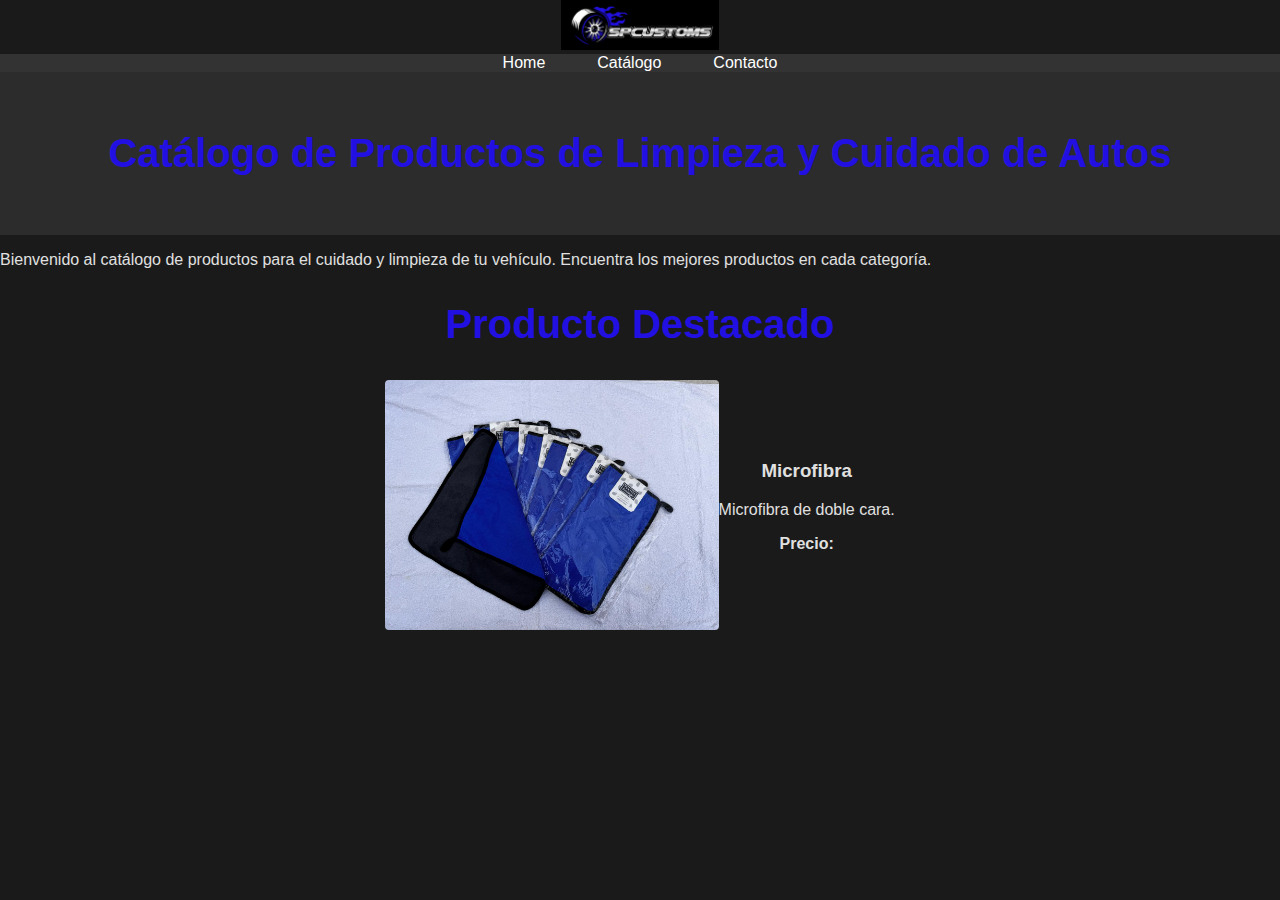
<file: index.html>
<!DOCTYPE html>
<html lang="es">
<head>
    <meta charset="UTF-8">
    <meta name="viewport" content="width=device-width, initial-scale=1.0">
    <title>Catálogo de Productos</title>
    <link rel="stylesheet" href="style.css">
</head>
<body>
    <!-- Menú de Navegación (Menú Hamburguesa) -->
    <nav>
        <div class="logo">
            <a href="index.html">
                <img src="imagenes/Logo.jpeg" alt="Logo de la Empresa">
            </a>
        </div>
        <div class="menu-toggle" id="menu-toggle">
            <div class="barra"></div>
            <div class="barra"></div>
            <div class="barra"></div>
        </div>
        
        <ul class="menu" id="menu">
            <li><a href="index.html">Home</a></li>
            <li><a href="catalogo.html">Catálogo</a></li>
            <li><a href="contacto.html">Contacto</a></li>
        </ul>
    </nav>

    <!-- Encabezado -->
    <header>
        <h1>Catálogo de Productos de Limpieza y Cuidado de Autos</h1>
    </header>

    <!-- Sección de Bienvenida -->
    <section>
        <p>Bienvenido al catálogo de productos para el cuidado y limpieza de tu vehículo. Encuentra los mejores productos en cada categoría.</p>
    </section>

    
    <body id="index-page">
    <section id="producto-actual">
        <h2>Producto Destacado</h2>
        <div id="producto-container" class="producto-container">
            <!-- Aquí se mostrarán los productos dinámicamente -->
        </div>
    </section>
    </body>

    <script src="script.js"></script>
</body>
</html>
</file>
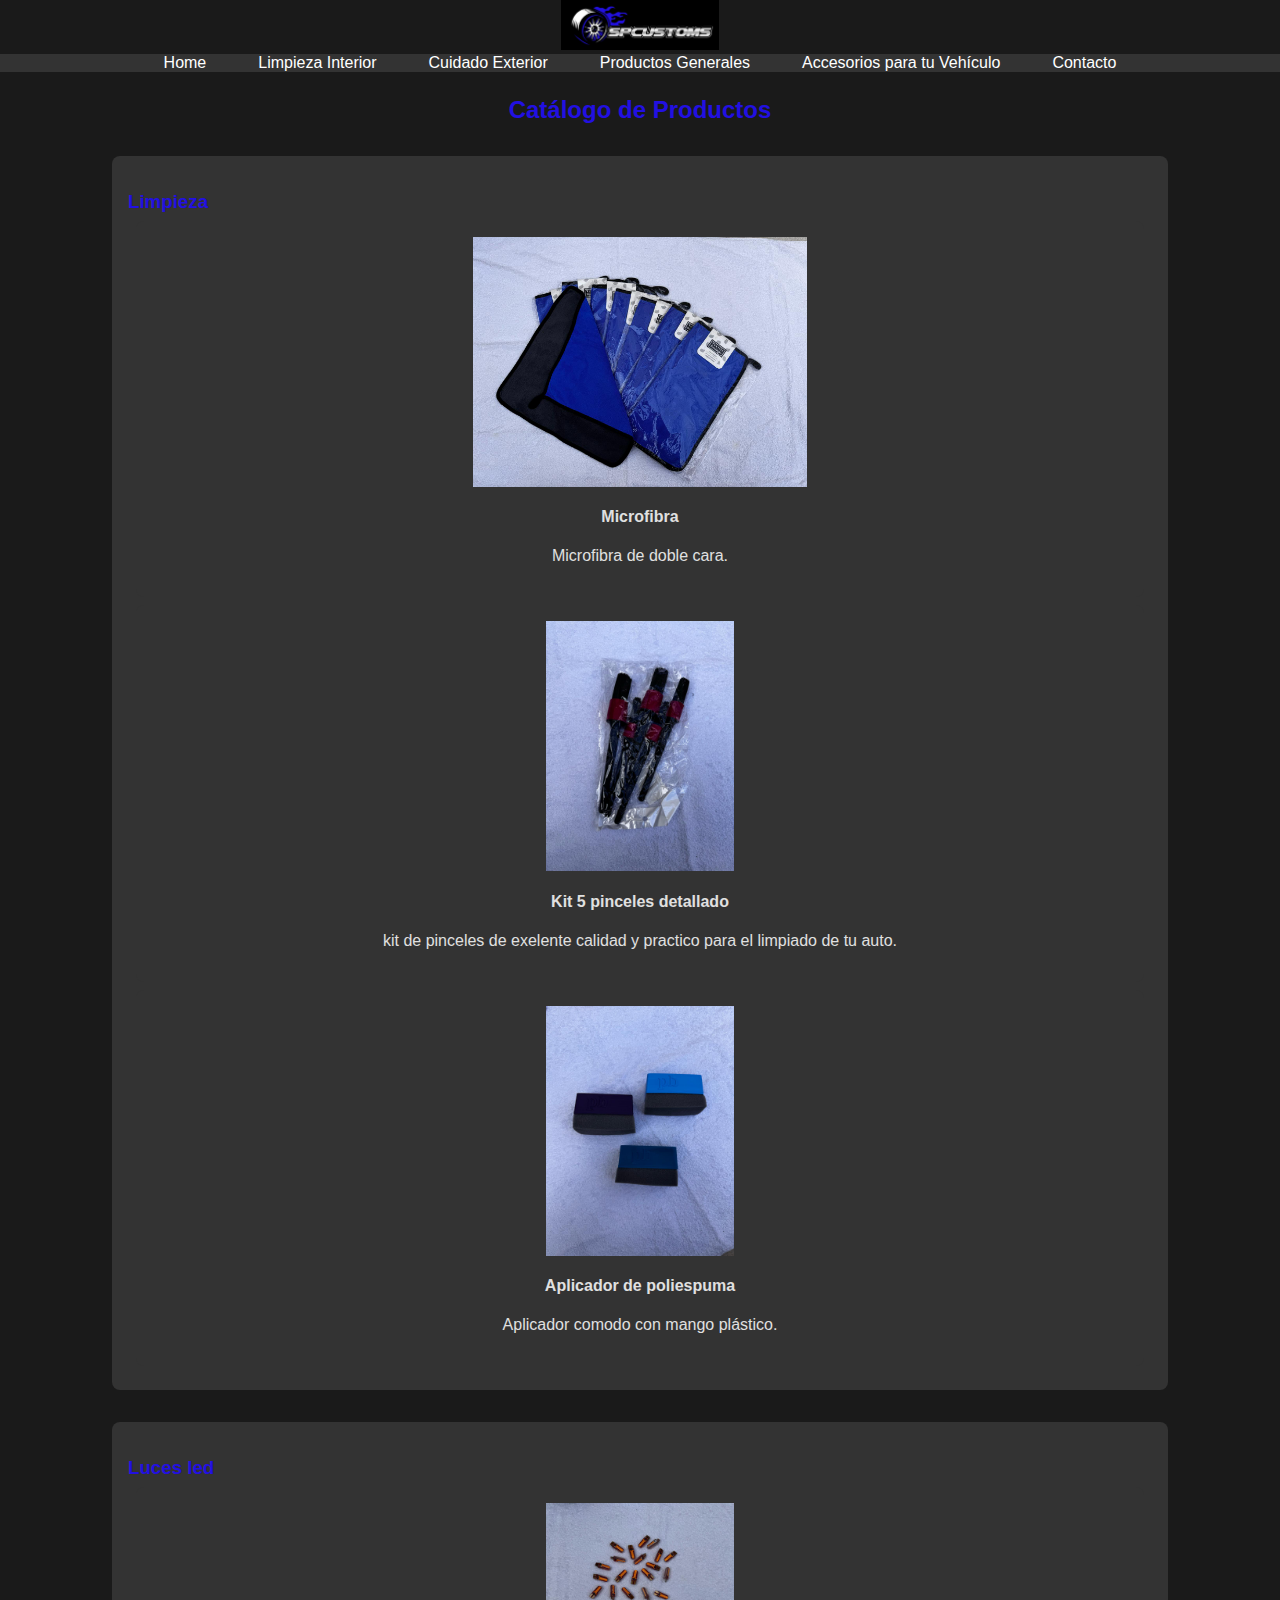
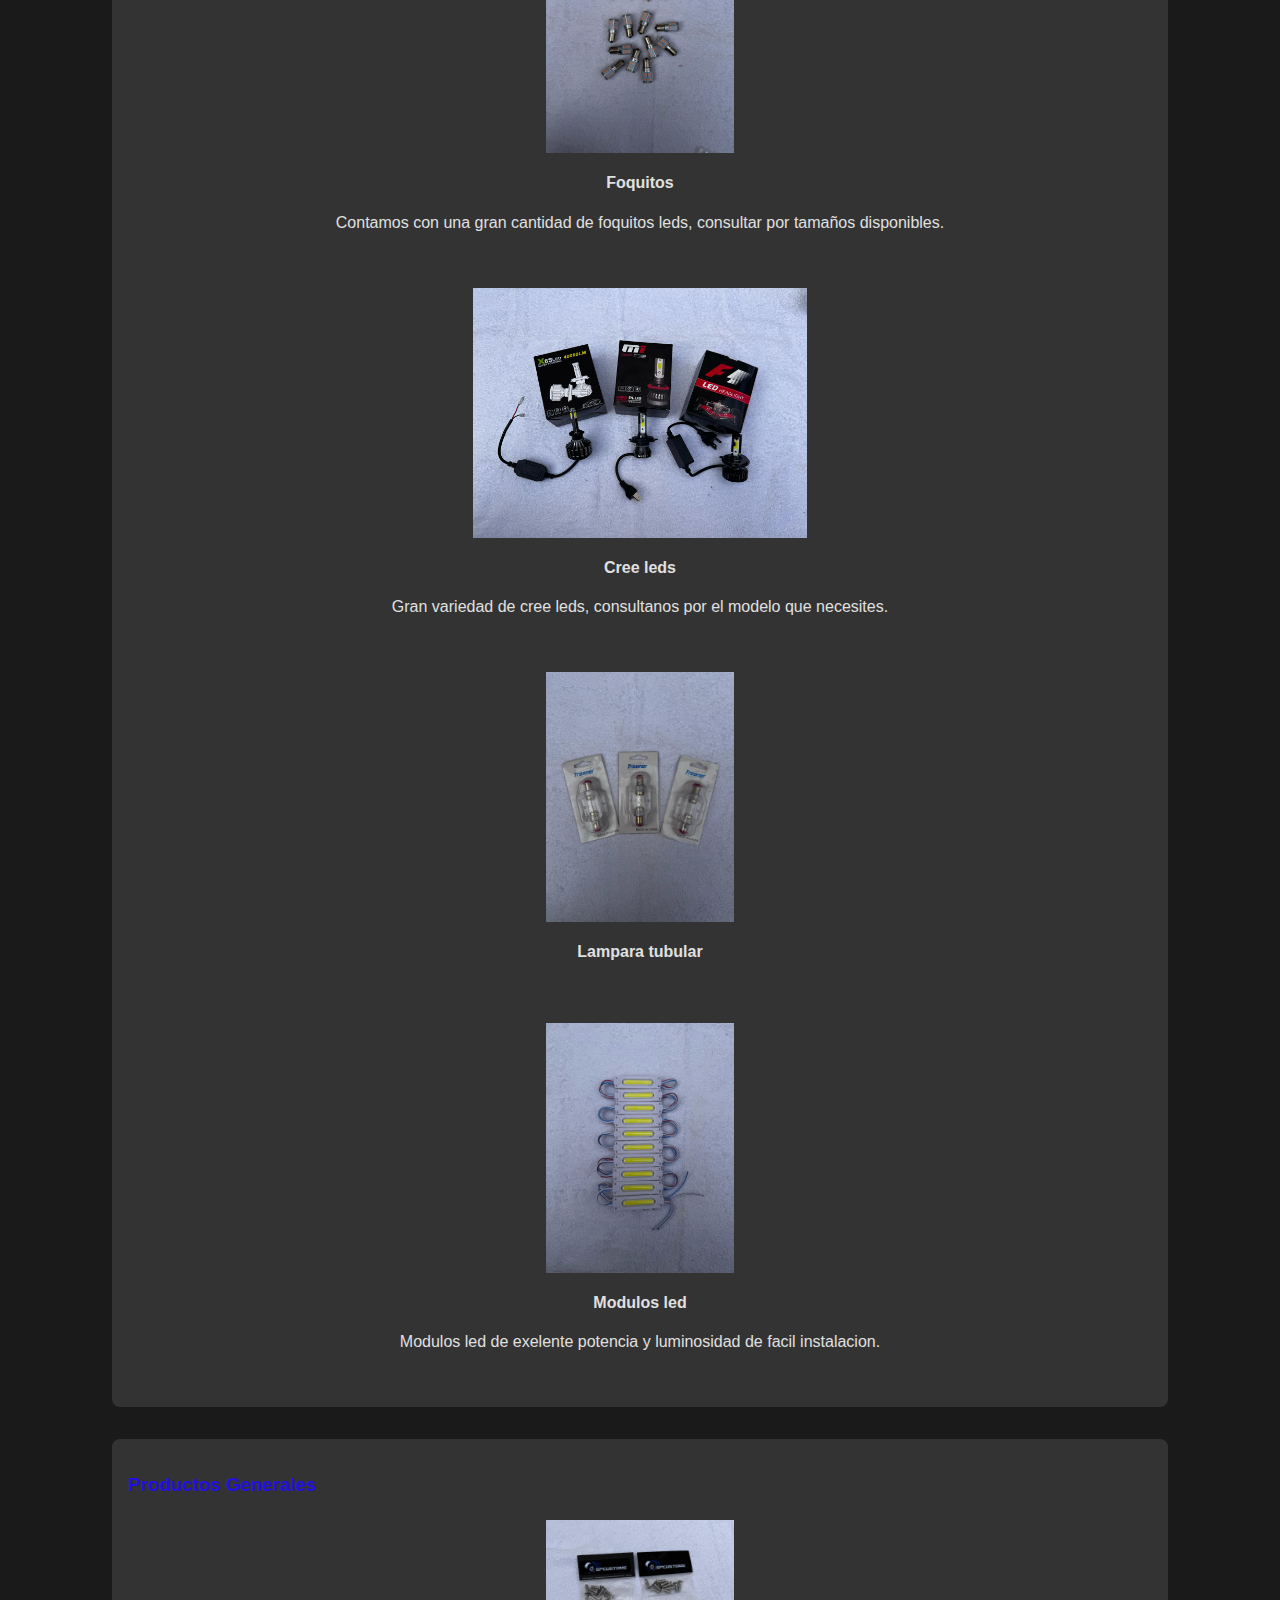
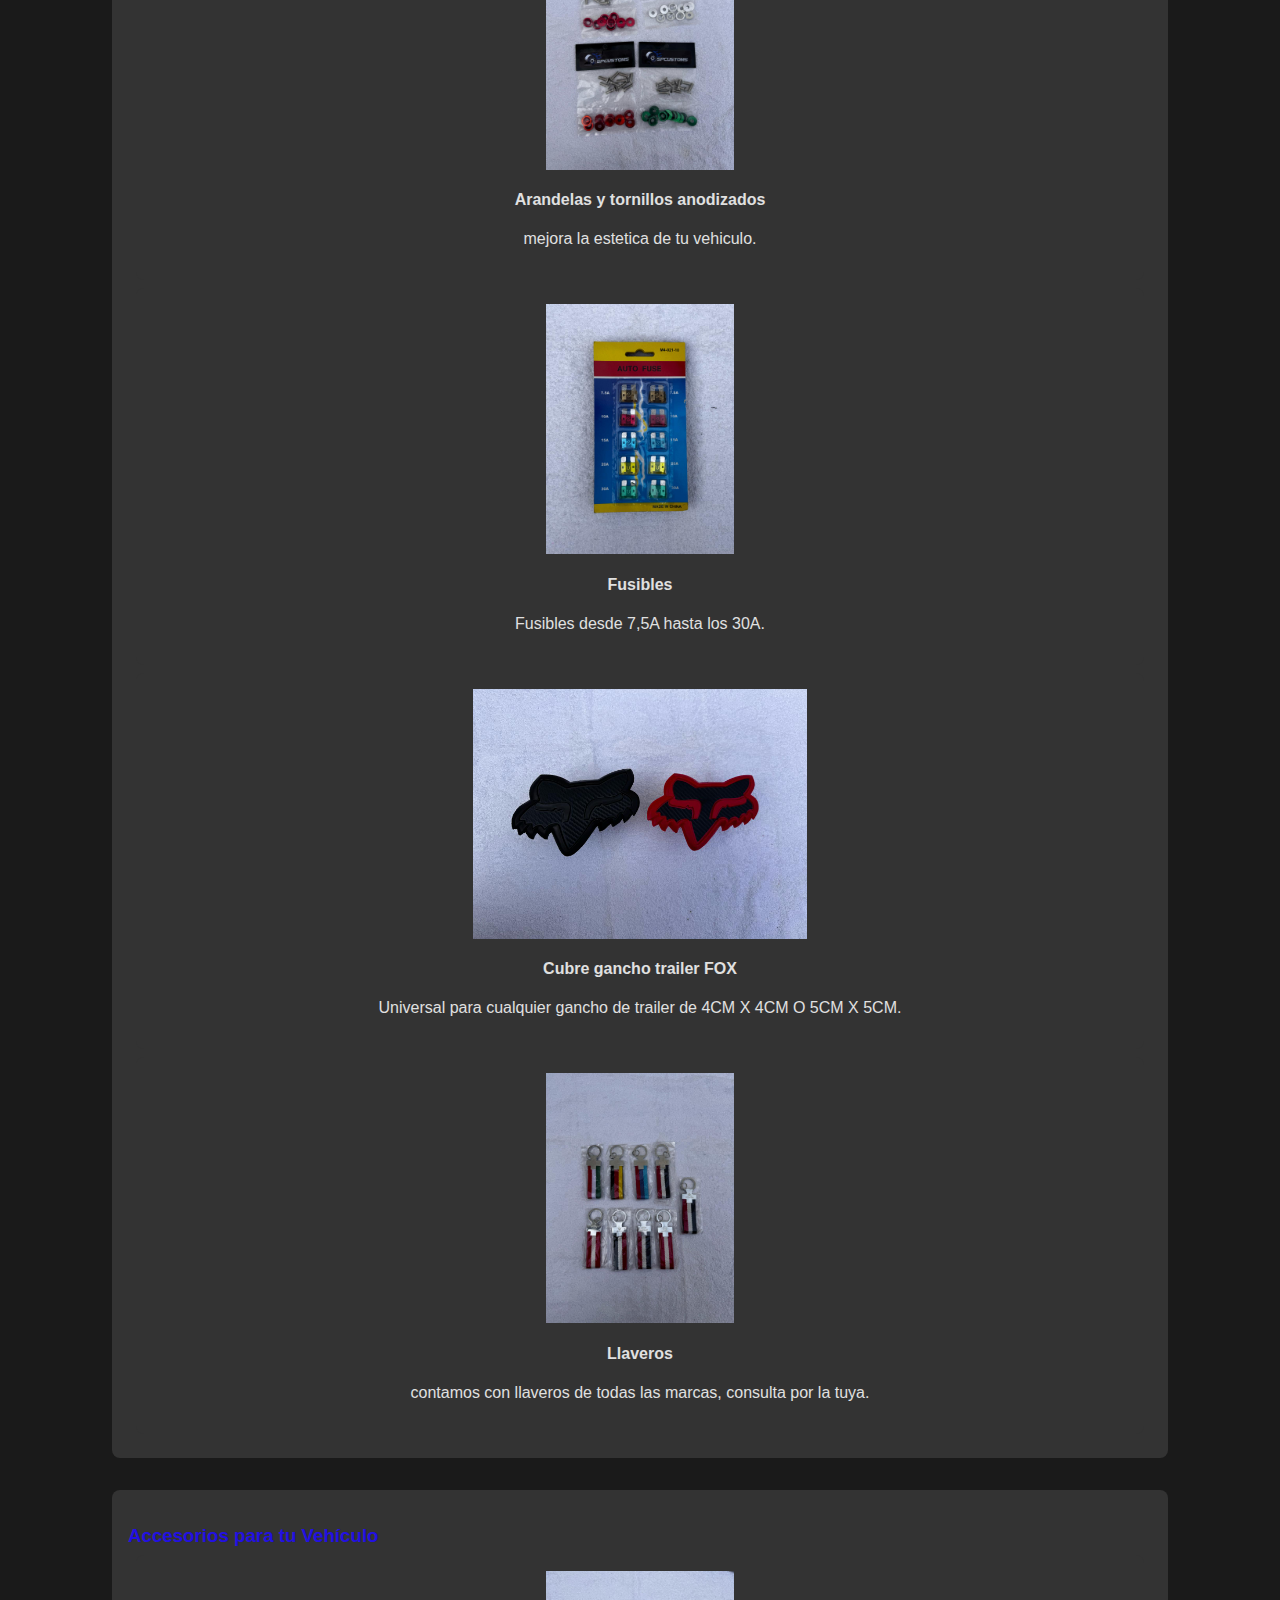
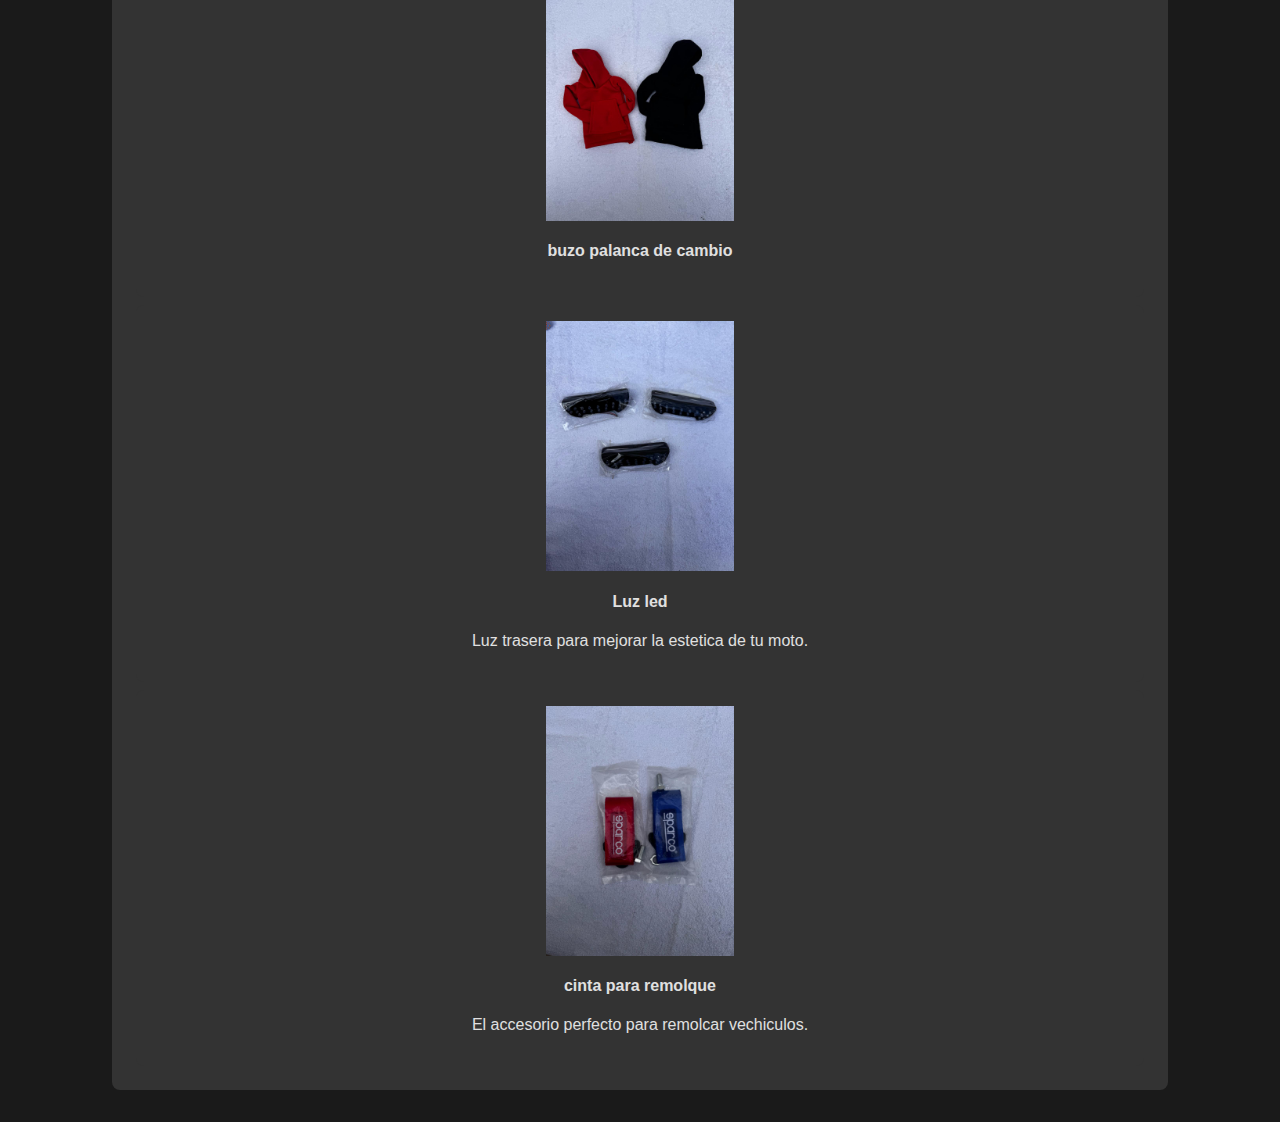
<file: catalogo.html>
<!DOCTYPE html>
<html lang="es">
<head>
    <meta charset="UTF-8">
    <meta name="viewport" content="width=device-width, initial-scale=1.0">
    <title>Catálogo de Productos</title>
    <link rel="stylesheet" href="style.css">
</head>
<body>
    <!-- Menú de Navegación (Menú Hamburguesa) -->
    <nav>
        <div class="logo">
            <a href="index.html">
                <img src="imagenes/Logo.jpeg" alt="Logo de la Empresa">
            </a>
        </div>
        <div class="menu-toggle" id="menu-toggle">
            <div class="barra"></div>
            <div class="barra"></div>
            <div class="barra"></div>
        </div>
        
        <ul class="menu" id="menu">
            <li><a href="index.html">Home</a></li>
            <li><a href="#limpieza-interior">Limpieza Interior</a></li>
            <li><a href="#cuidado-exterior">Cuidado Exterior</a></li>
            <li><a href="#productos-generales">Productos Generales</a></li>
            <li><a href="#accesorios-vehiculo">Accesorios para tu Vehículo</a></li>
            <li><a href="contacto.html">Contacto</a></li>
        </ul>
    </nav>

    <!-- Sección de Catálogo -->
    <section id="catalogo">
        <h2>Catálogo de Productos</h2>

        <!-- Limpieza Interior -->
        <div id="limpieza-interior" class="categoria">
            <h3>Limpieza </h3>
            <div class="productos"></div>
        </div>

        <!-- Cuidado Exterior -->
        <div id="cuidado-exterior" class="categoria">
            <h3>Luces led</h3>
            <div class="productos"></div>
        </div>

        <!-- Productos Generales -->
        <div id="productos-generales" class="categoria">
            <h3>Productos Generales</h3>
            <div class="productos"></div>
        </div>

        <!-- Accesorios para tu Vehículo -->
        <div id="accesorios-vehiculo" class="categoria">
            <h3>Accesorios para tu Vehículo</h3>
            <div class="productos"></div>
        </div>
    </section>

    <script src="script.js"></script>
</body>
</html>
</file>
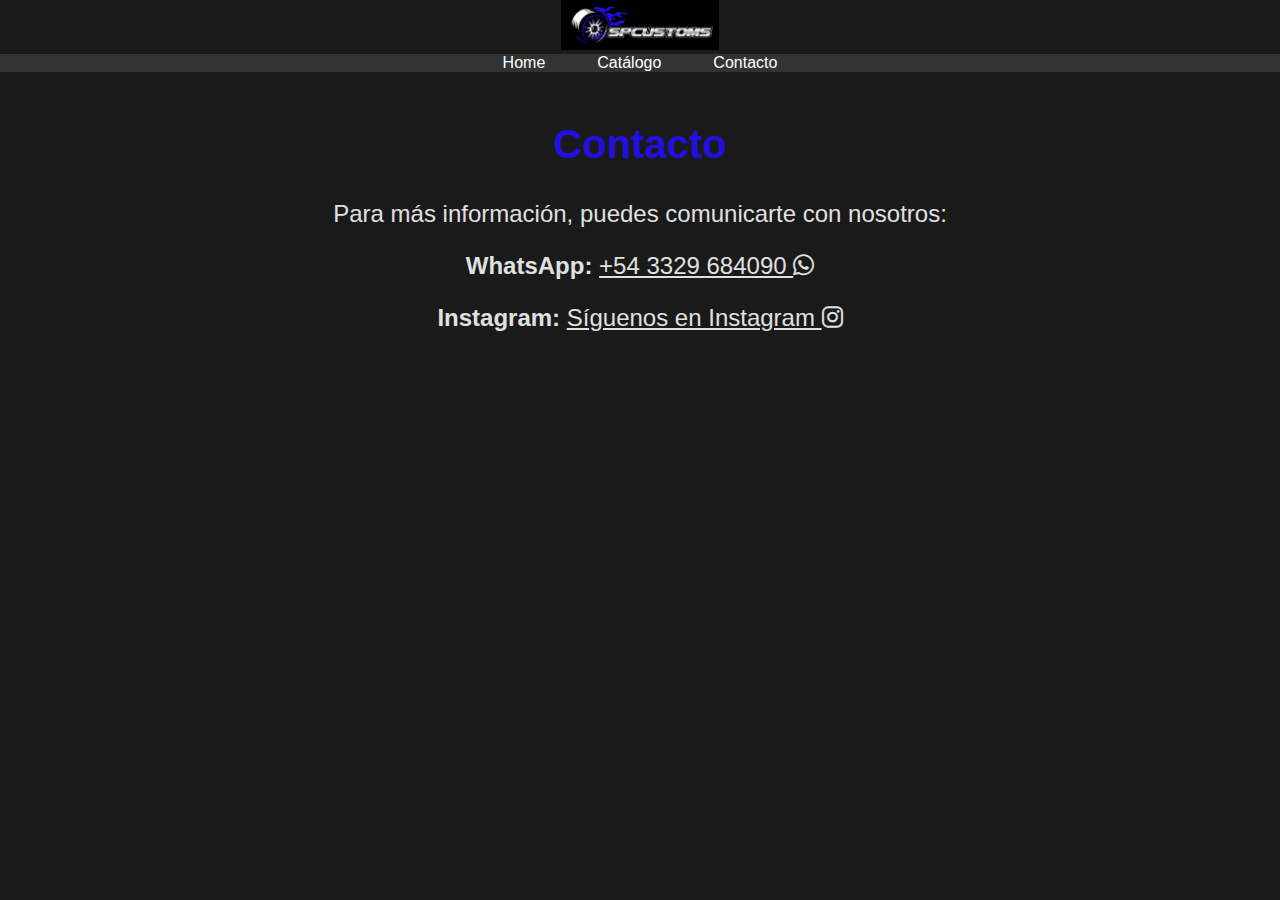
<file: contacto.html>
<!DOCTYPE html>
<html lang="es">
<head>
    <meta charset="UTF-8">
    <meta name="viewport" content="width=device-width, initial-scale=1.0">
    <title>Contacto</title>
    <link rel="stylesheet" href="style.css">
    <!-- Enlace a la librería de FontAwesome para los íconos -->
    <link rel="stylesheet" href="https://cdnjs.cloudflare.com/ajax/libs/font-awesome/6.0.0-beta3/css/all.min.css">
</head>
<body>
    <!-- Menú de Navegación (Menú Hamburguesa) -->
    <nav>
        <div class="logo">
            <a href="index.html">
                <img src="imagenes/Logo.jpeg" alt="Logo de la Empresa">
            </a>
        </div>
        <div class="menu-toggle" id="menu-toggle">
            <div class="barra"></div>
            <div class="barra"></div>
            <div class="barra"></div>
        </div>
        
        <ul class="menu" id="menu">
            <li><a href="index.html">Home</a></li>
            <li><a href="catalogo.html">Catálogo</a></li>
            <li><a href="contacto.html">Contacto</a></li>
        </ul>
    </nav>

    <!-- Sección de Contacto -->
    <section class="contacto">
        <h2>Contacto</h2>
        <p>Para más información, puedes comunicarte con nosotros:</p>
        <p>
            <strong>WhatsApp:</strong> 
            <a href="https://wa.me/+543329684090" target="_blank">
                +54 3329 684090 
                <i class="fab fa-whatsapp"></i> 
            </a>
        </p>
        <p>
            <strong>Instagram:</strong> 
            <a href="https://www.instagram.com/spcustoms_/?hl=es"
            target="_blank">
                Síguenos en Instagram
                <i class="fab fa-instagram"></i> 
            </a>
        </p>
    </section>

    <script src="script.js"></script>
</body>
</html>
</file>
<file: style.css>
/* Estilos generales */
body {
    font-family: Arial, sans-serif;
    margin: 0;
    padding: 0;
    background-color: #1a1a1a;
    color: #e0e0e0;
}

/* Estilo del logo */
.logo {
    display: flex;
    justify-content: center;
    align-items: center;
    margin: 0 auto;
}

.logo img {
    height: 50px;
    width: auto;
}

/* Estilo del botón hamburguesa */
.menu-toggle {
    display: none;
    cursor: pointer;
    width: 30px;
    height: 30px;
    position: absolute;
    top: 20px;
    right: 20px;
    z-index: 100;
}

.menu-toggle .barra {
    display: block;
    width: 30px;
    height: 5px;
    background-color: #fff;
    margin: 5px 0;
}

/* Estilos del menú */
#menu {
    display: flex;
    list-style: none;
    margin: 0;
    padding: 0;
    justify-content: center;
    background-color: #333;
}

#menu li {
    margin: 0 1rem;
}

#menu li a {
    color: #fff;
    text-decoration: none;
    padding: 10px;
}

/* Menú en dispositivos pequeños */
@media (max-width: 768px) {
    .menu-toggle {
        display: block;
    }
    #menu {
        display: none;
        flex-direction: column;
        position: absolute;
        top: 60px;
        left: 0;
        right: 0;
        background-color: #333;
        text-align: center;
        z-index: 99;
    }
    #menu.show {
        display: flex;
    }
}

/* Encabezado */
header {
    background-color: #2c2c2c;
    padding: 2rem;
    text-align: center;
}

header h1 {
    color: #2210e2;
    font-size: 2.5rem;
}

/* Catálogo */
#catalogo h2 {
    text-align: center;
    color: #2210e2;
    margin-top: 1.5rem;
}

.categoria {
    margin: 2rem auto;
    padding: 1rem;
    background-color: #333;
    border-radius: 8px;
    width: 80%;
}

.categoria h3 {
    color: #2210e2;
    margin-bottom: 0.5rem;
}

/* Productos */
.producto {
    background-color: #333;
    padding: 1rem;
    margin: 0.5rem;
    border-radius: 8px;
    text-align: center;
    max-width: 100%;
    box-sizing: border-box;
}

.producto-img {
    width: 100%;
    height: auto;
    max-height: 250px;
    object-fit: contain;
    border-radius: 4px;
    display: block;
    margin: 0 auto;
}

@media (max-width: 376px) {
    .producto {
        width: 95%;
        margin: 1rem auto;
    }
}

/* Contacto */
.contacto {
    text-align: center;
    margin-top: 50px;
}

.contacto h2 {
    font-size: 2.5rem;
    color: #2210e2;
}

.contacto p, .contacto a {
    font-size: 1.5rem;
    color: #e0e0e0;
}

.contacto a:hover {
    text-decoration: underline;
}

/* Producto Actual */
#producto-actual {
    text-align: center;
    margin-top: 2rem;
}

#producto-actual h2 {
    font-size: 2.5rem;
    color: #2210e2;
}

.producto-container {
    display: flex;
    justify-content: center;
    align-items: center;
    margin-top: 2rem;
}
</file>
